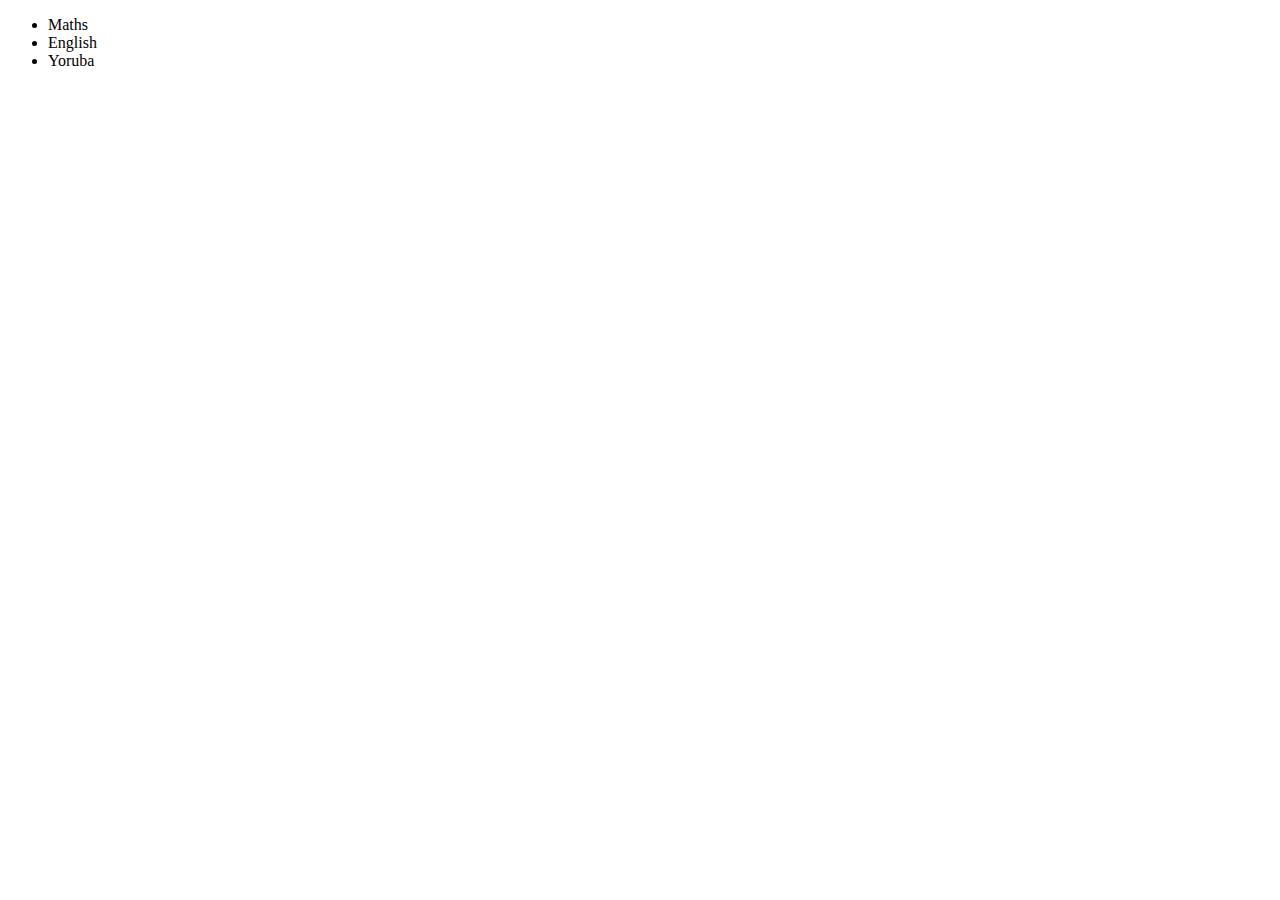
<file: DOM/index.html>
<!DOCTYPE html>
<html lang="en">
<head>
    <meta charset="UTF-8">
    <meta http-equiv="X-UA-Compatible" content="IE=edge">
    <meta name="viewport" content="width=device-width, initial-scale=1.0">
    <title>Document</title>

    <style>
        .menuItems {
            background-color: aqua;
            color: black;
        }

        .menuItems.active {
            background-color: black;
            color: aqua;
        }
    </style>
</head>
<body>
    <!-- <input type="text">
    <h1 id="elementBelowInput">TEST</h1> -->
    <!-- <h1>TEST</h1> -->
    <!-- <h1 class="test">TEST1</h1>
    <h2 class="test">TEST2</h2> -->
    <!-- <h2>TEST3</h2>

    <p class="paragraph">Lorem, ipsum dolor.</p>
    <p id="paragraph">Lorem, ipsum dolor.</p>
    <h3 class="select">Lorem, ipsum.</h3>
    <small class="select">lorem3</small> -->
<!-- 
    <h1 class="test">TEST</h1>
    <h2 class="test">TEST1</h2>
    <h2 class="test unique" id="sl">TEST2</h2>
    <h2 class="t">TEST2</h2>
    <h3 class="test">TEST3</h3> -->

    <!-- <ul>
        <li onclick="menuClicked(this)" class="menuItems">Menu 1</li>
        <li onclick="menuClicked(this)" class="menuItems active">Menu 2</li>
        <li onclick="menuClicked(this)" class="menuItems">Menu 3</li>
        <li onclick="menuClicked(this)" class="menuItems">Menu 4</li>
    </ul> -->

    <ul  class="subjects">
        <li>Maths</li>
        <li class="favSubject">English</li>
        <li>Yoruba</li>
    </ul>





























    <script src="script.js"></script>
</body>
</html>
</file>
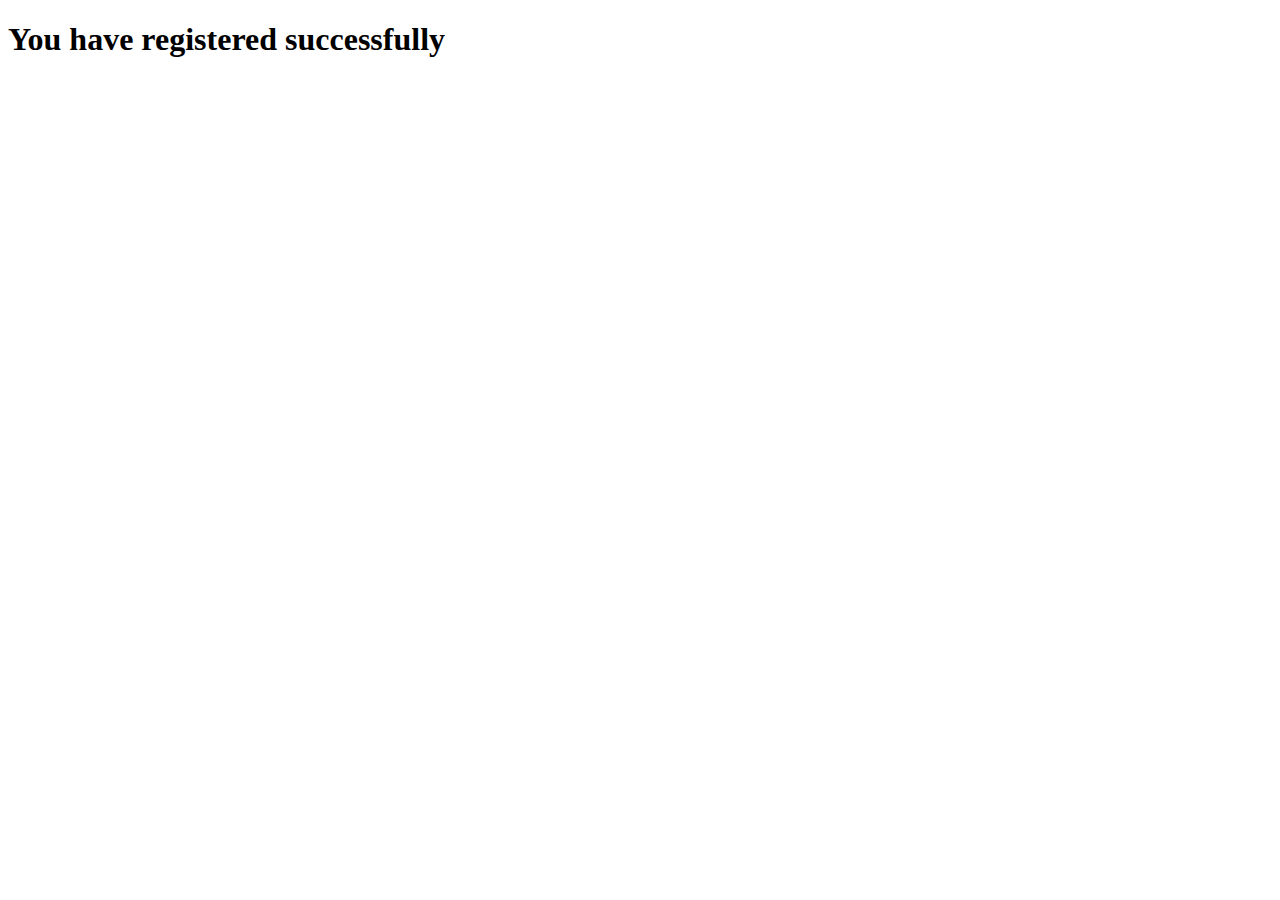
<file: Form-Validation/success.html>
<!DOCTYPE html>
<html lang="en">
<head>
    <meta charset="UTF-8">
    <meta http-equiv="X-UA-Compatible" content="IE=edge">
    <meta name="viewport" content="width=device-width, initial-scale=1.0">
    <title>Document</title>
</head>
<body>
    <h1>You have registered successfully</h1>
</body>
</html>
</file>
